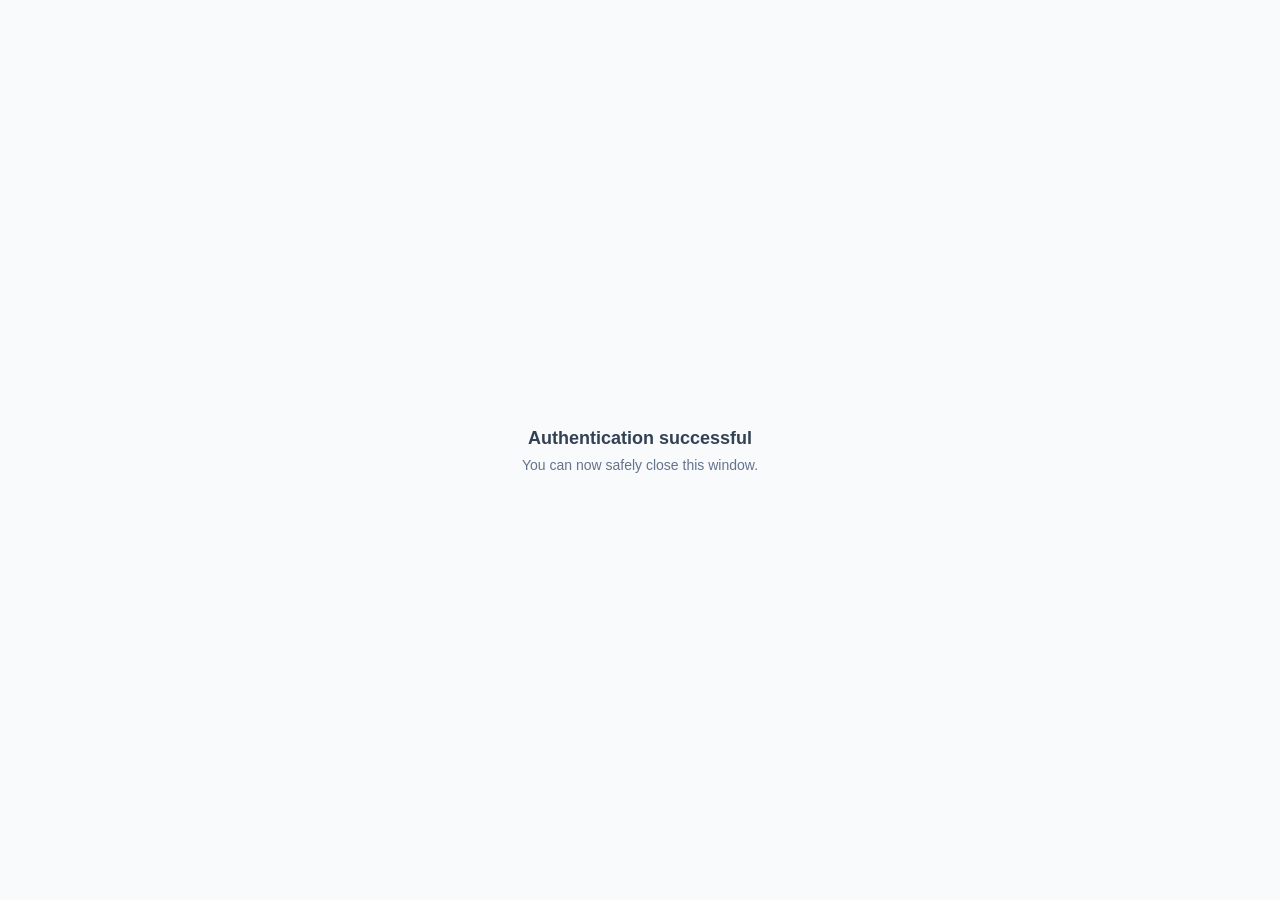
<file: public/oauth-callback.html>
<!DOCTYPE html>
<html lang="en">
<head>
  <meta charset="UTF-8">
  <title>Google Authentication Callback</title>
  <style>
    body {
      font-family: -apple-system, BlinkMacSystemFont, "Segoe UI", Roboto, Helvetica, Arial, sans-serif;
      display: flex;
      flex-direction: column;
      align-items: center;
      justify-content: center;
      height: 100vh;
      margin: 0;
      background-color: #f8fafc;
      color: #334155;
    }
    .loader {
      border: 3px solid #cbd5e1;
      border-top: 3px solid #4f46e5;
      border-radius: 50%;
      width: 24px;
      height: 24px;
      animation: spin 1s linear infinite;
      margin-bottom: 16px;
    }
    @keyframes spin {
      0% { transform: rotate(0deg); }
      100% { transform: rotate(360deg); }
    }
    h2 {
      font-size: 1.125rem;
      font-weight: 600;
      margin: 0 0 8px 0;
    }
    p {
      font-size: 0.875rem;
      color: #64748b;
      margin: 0;
    }
  </style>
</head>
<body>
  <div class="loader"></div>
  <h2>Connecting Your Google Account</h2>
  <p>Please wait, finalizing secure authentication...</p>

  <script>
    // Extract access token or error from hash fragment
    const hash = window.location.hash;
    const params = new URLSearchParams(hash.startsWith('#') ? hash.substring(1) : hash);
    const accessToken = params.get('access_token');
    const error = params.get('error');

    if (window.opener) {
      if (accessToken) {
        window.opener.postMessage({ type: 'GOOGLE_OAUTH_SUCCESS', accessToken }, '*');
      } else if (error) {
        window.opener.postMessage({ type: 'GOOGLE_OAUTH_FAILURE', error }, '*');
      } else {
        window.opener.postMessage({ type: 'GOOGLE_OAUTH_FAILURE', error: 'No token found' }, '*');
      }
      setTimeout(() => {
        window.close();
      }, 500);
    } else {
      document.body.innerHTML = '<h2>Authentication successful</h2><p>You can now safely close this window.</p>';
    }
  </script>
</body>
</html>
</file>
